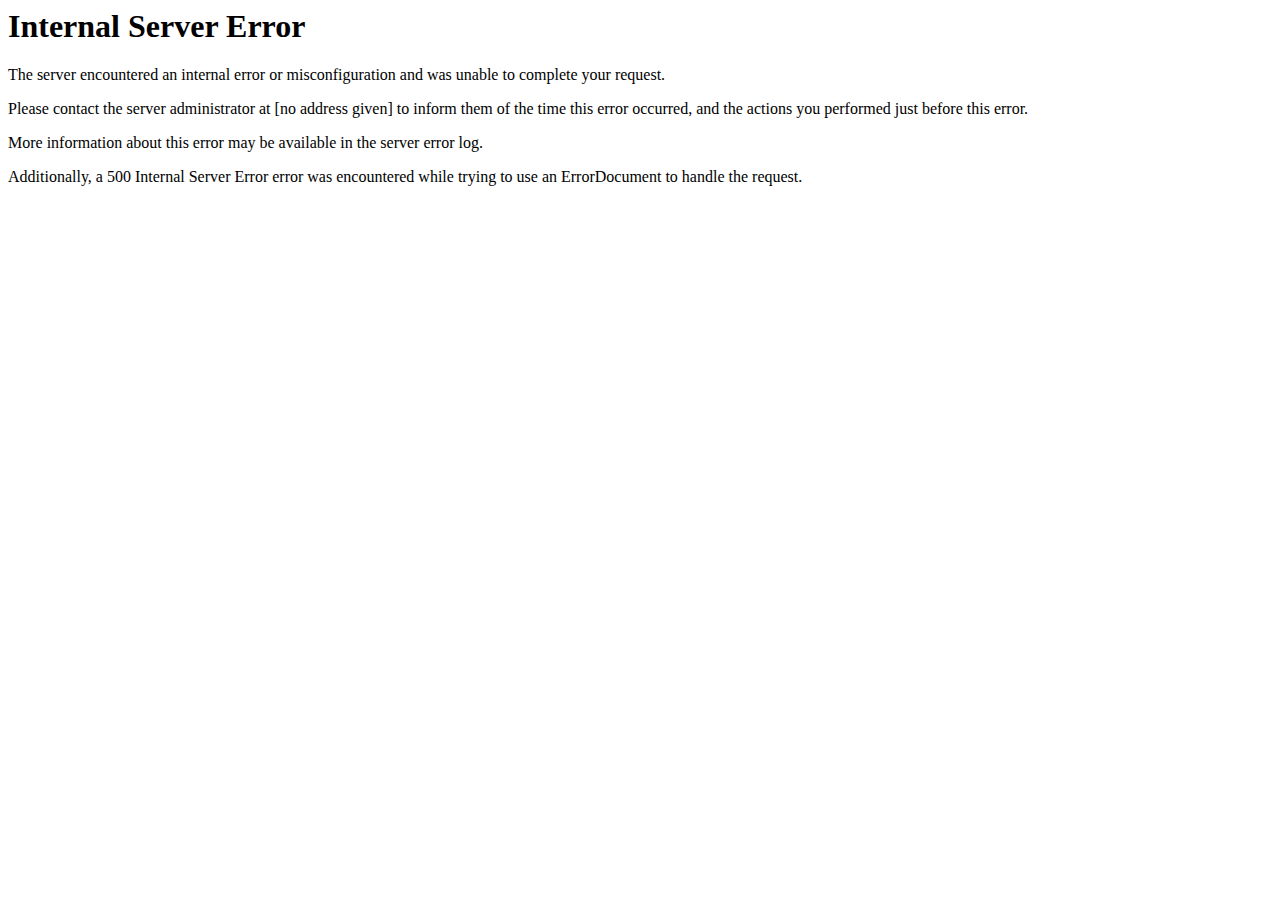
<file: wp-content/plugins/bdthemes-element-pack/images/backgrounds/divider-icon.html>
<!DOCTYPE HTML PUBLIC "-//IETF//DTD HTML 2.0//EN">
<html><head>
<title>500 Internal Server Error</title>
</head><body>
<h1>Internal Server Error</h1>
<p>The server encountered an internal error or
misconfiguration and was unable to complete
your request.</p>
<p>Please contact the server administrator at
[no address given] to inform them of the time this error occurred,
and the actions you performed just before this error.</p>
<p>More information about this error may be available
in the server error log.</p>
<p>Additionally, a 500 Internal Server Error
error was encountered while trying to use an ErrorDocument to handle the request.</p>
</body></html>
</file>
